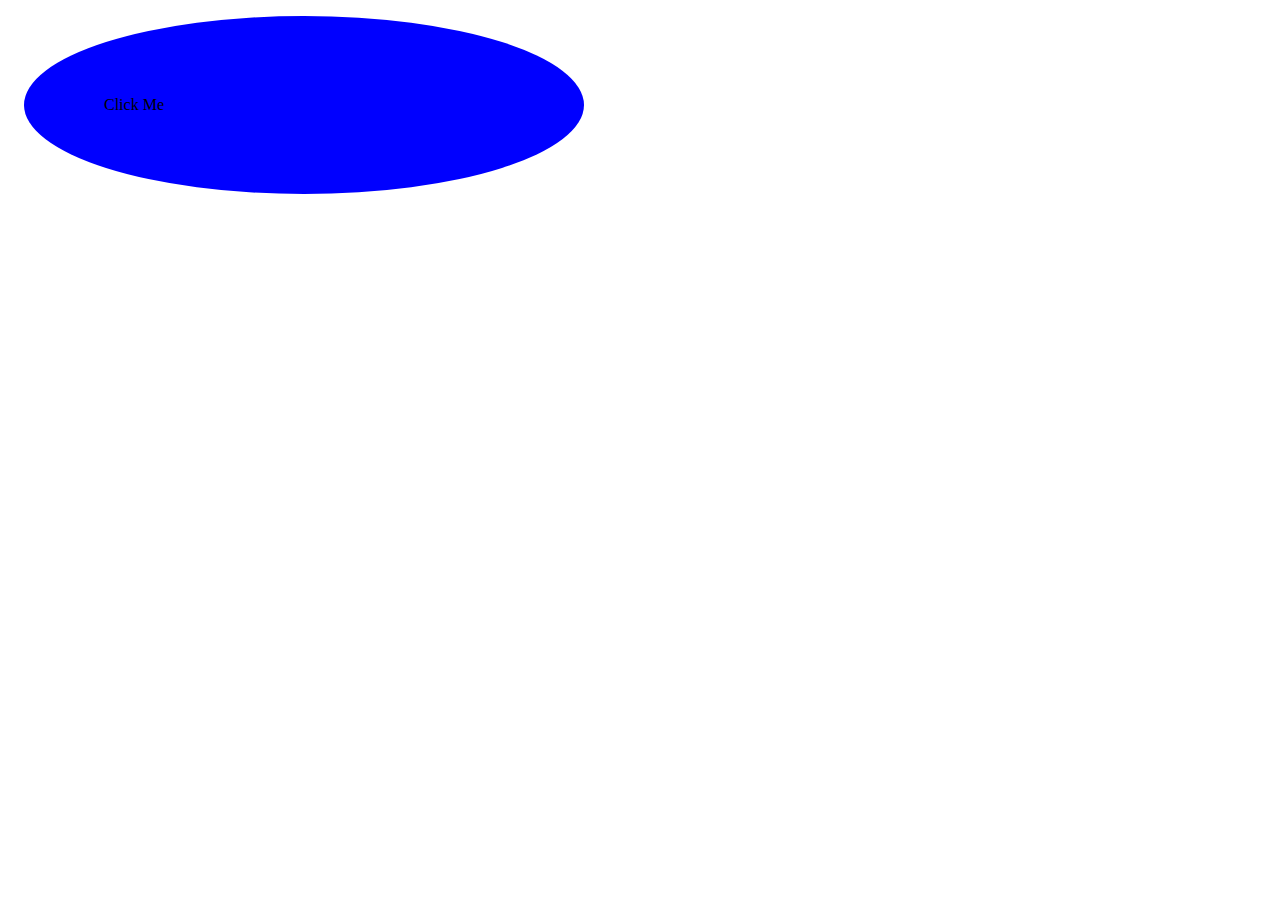
<file: callbackHell/index.html>
<!DOCTYPE html>
<html lang="en">

<head>
    <meta charset="UTF-8">
    <meta name="viewport" content="width=device-width, initial-scale=1.0">
    <title>Document</title>
    <link rel="stylesheet" href="style.css">
</head>

<body>

    <div class="go circle">Click Me</div>
    <script src="app.js"></script>
</body>

</html>
</file>
<file: callbackHell/style.css>
.go {
    margin: 1rem;
    background: blue;
    padding: 5rem;
    width: 25rem;
}


.circle {
    border-radius: 50%;
}
</file>
